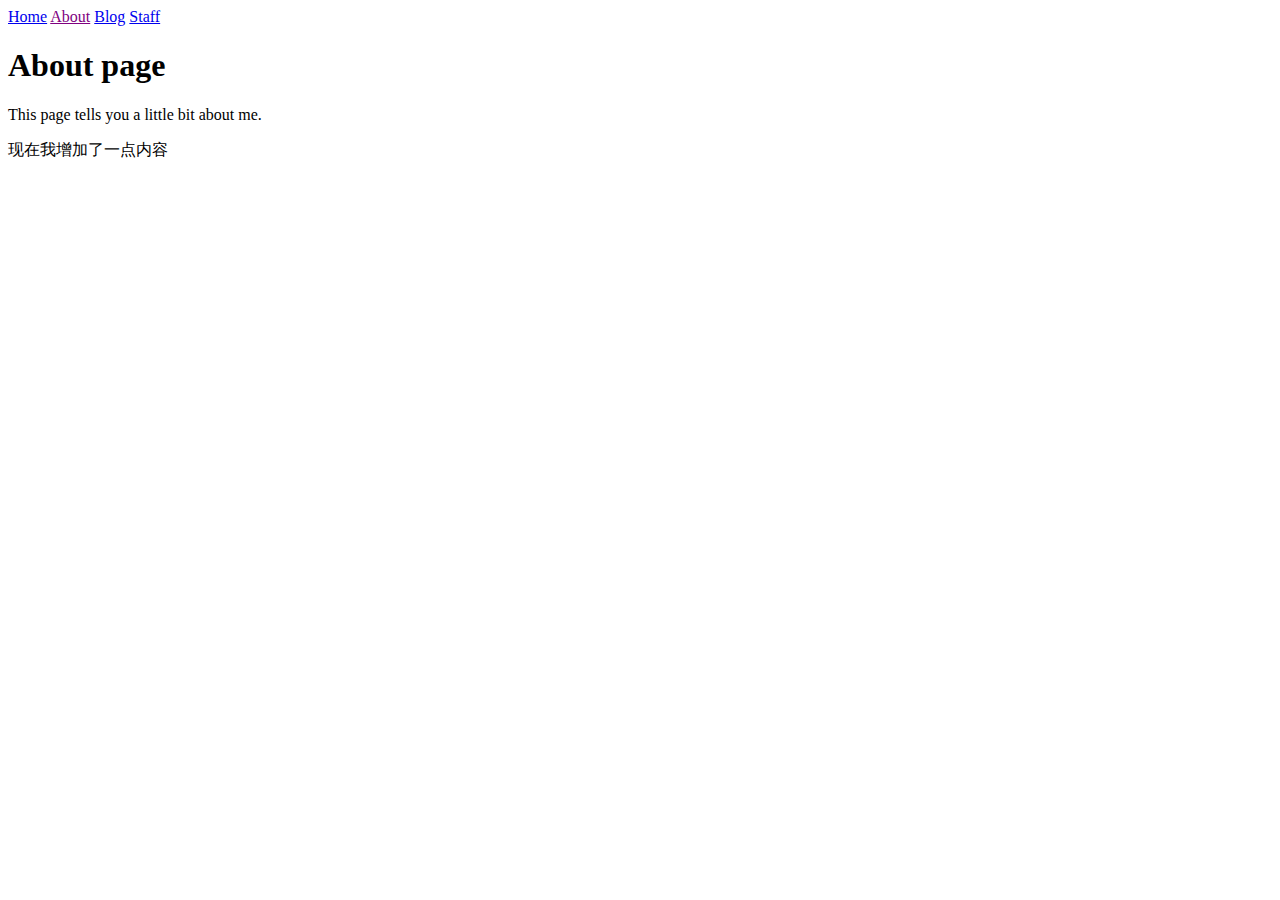
<file: about.html>
<!doctype html>
<html>
  <head>
    <meta charset="utf-8">
    <title>About</title>
    <link rel="stylesheet" href="/assets/css/styles.css">

  </head>
  <body>
    <nav>
    
    <a href="/" >Home</a>
    
    <a href="/about.html" class="current" >About</a>
    
    <a href="/blog.html" >Blog</a>
    
    <a href="/staff.html" >Staff</a>
    
</nav>
    <h1 id="about-page">About page</h1>

<p>This page tells you a little bit about me.</p>

<p>现在我增加了一点内容</p>

  </body>
</html>
</file>
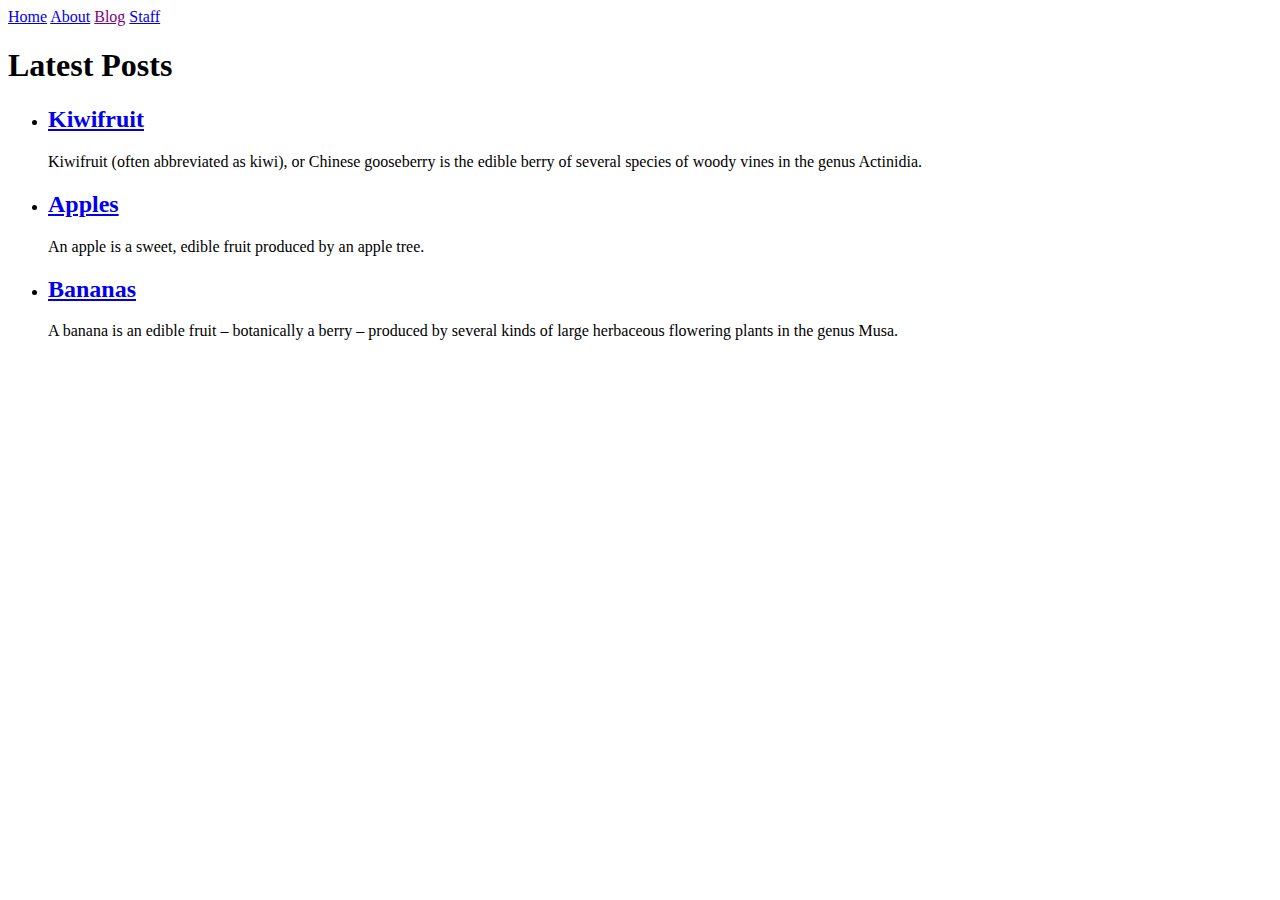
<file: blog.html>
<!doctype html>
<html>
  <head>
    <meta charset="utf-8">
    <title>Blog</title>
    <link rel="stylesheet" href="/assets/css/styles.css">

  </head>
  <body>
    <nav>
    
    <a href="/" >Home</a>
    
    <a href="/about.html" >About</a>
    
    <a href="/blog.html" class="current" >Blog</a>
    
    <a href="/staff.html" >Staff</a>
    
</nav>
    <h1>Latest Posts</h1>

<ul>
  
    <li>
      <h2><a href="/2018/08/22/kiwifruit.html">Kiwifruit</a></h2>
      <p>Kiwifruit (often abbreviated as kiwi), or Chinese gooseberry is the
edible berry of several species of woody vines in the genus Actinidia.</p>

    </li>
  
    <li>
      <h2><a href="/2018/08/21/apples.html">Apples</a></h2>
      <p>An apple is a sweet, edible fruit produced by an apple tree.</p>

    </li>
  
    <li>
      <h2><a href="/2018/08/20/bananas.html">Bananas</a></h2>
      <p>A banana is an edible fruit – botanically a berry – produced by several
kinds of large herbaceous flowering plants in the genus Musa.</p>

    </li>
  
</ul>
  </body>
</html>
</file>
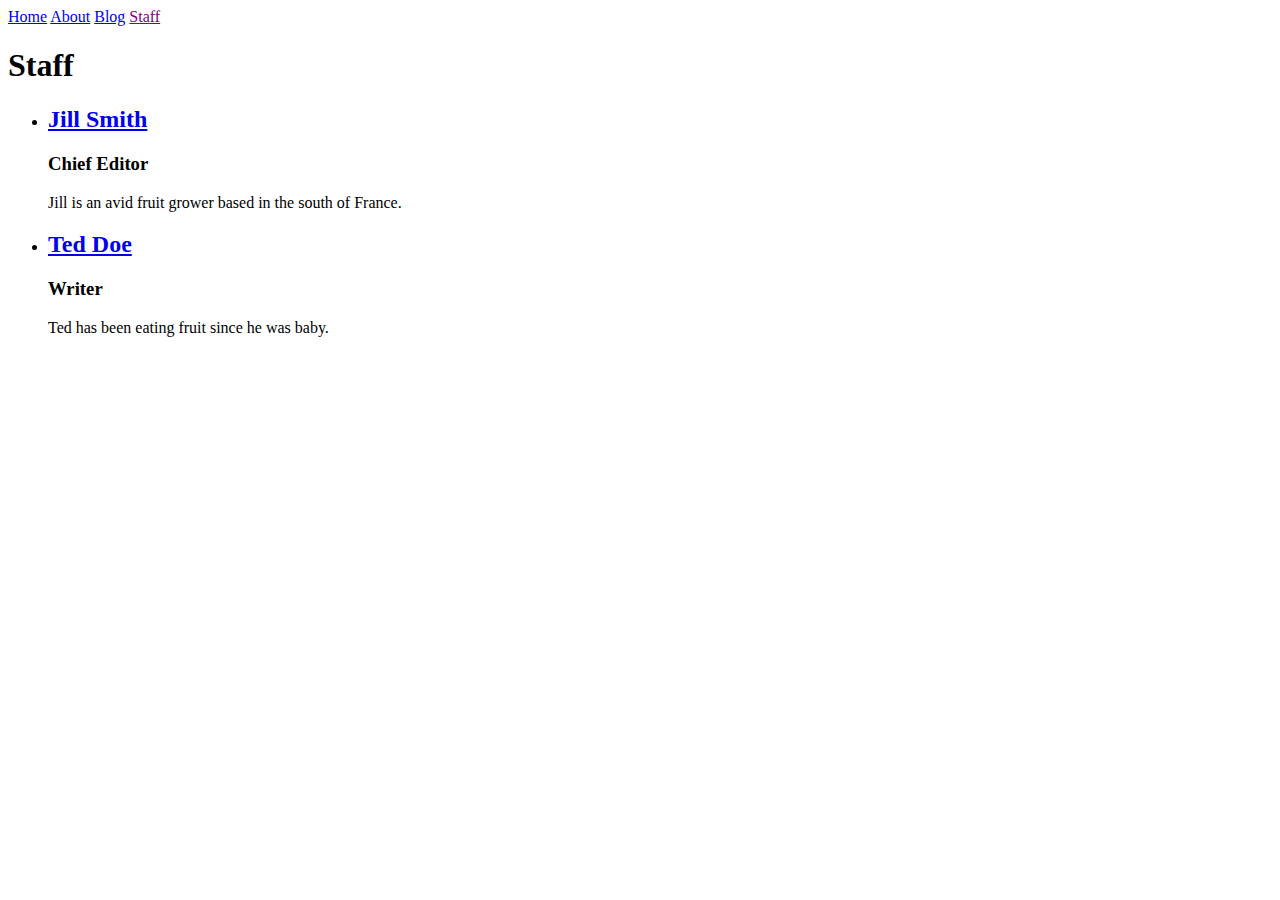
<file: staff.html>
<!doctype html>
<html>
  <head>
    <meta charset="utf-8">
    <title>Staff</title>
    <link rel="stylesheet" href="/assets/css/styles.css">

  </head>
  <body>
    <nav>
    
    <a href="/" >Home</a>
    
    <a href="/about.html" >About</a>
    
    <a href="/blog.html" >Blog</a>
    
    <a href="/staff.html" class="current" >Staff</a>
    
</nav>
    <h1>Staff</h1>

<ul>
  
    <li>
      <h2><a href="/authors/jill.html">Jill Smith</a></h2>
      <h3>Chief Editor</h3>
      <p><p>Jill is an avid fruit grower based in the south of France.</p>
</p>
    </li>
  
    <li>
      <h2><a href="/authors/ted.html">Ted Doe</a></h2>
      <h3>Writer</h3>
      <p><p>Ted has been eating fruit since he was baby.</p>
</p>
    </li>
  
</ul>
  </body>
</html>
</file>
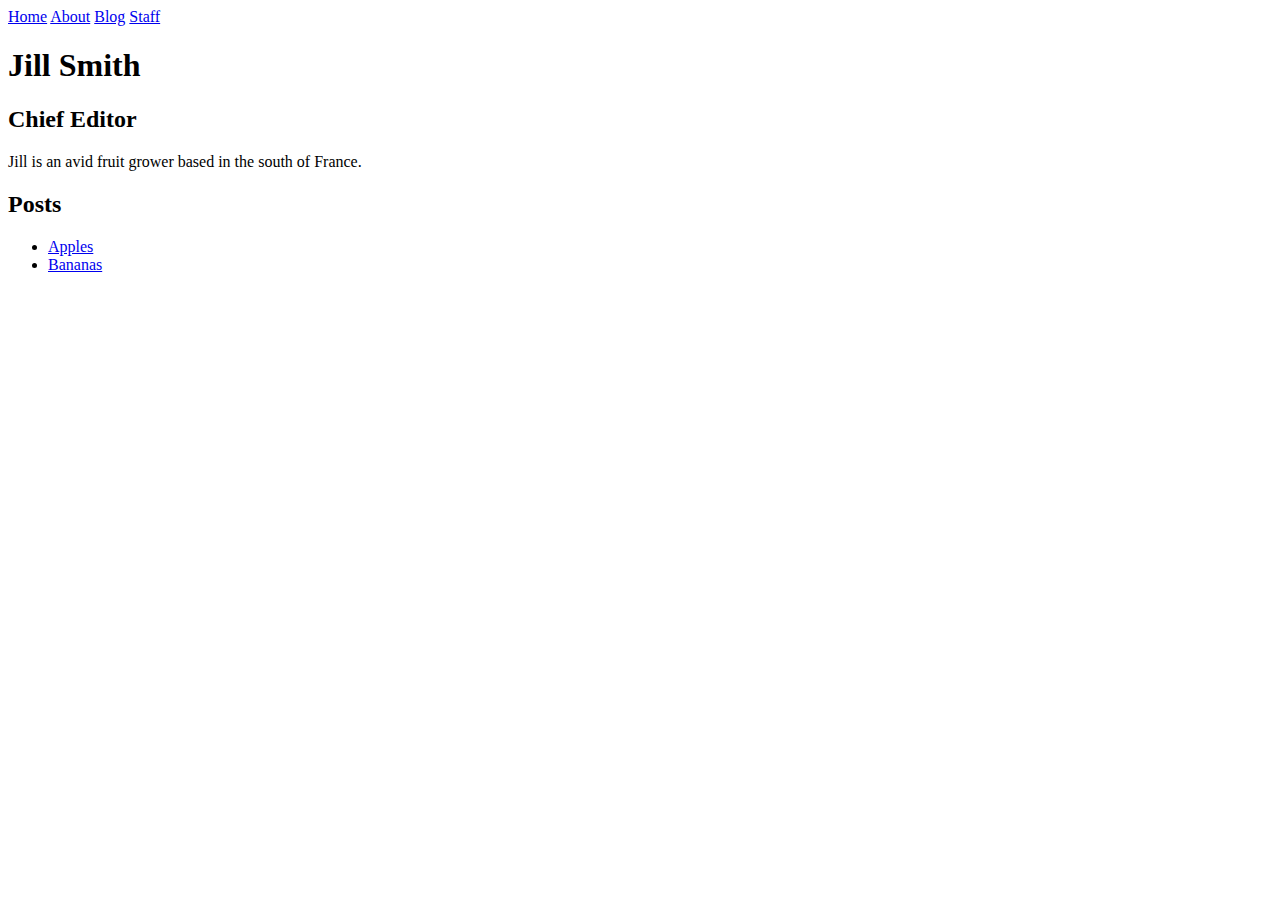
<file: authors/jill.html>
<!doctype html>
<html>
  <head>
    <meta charset="utf-8">
    <title>Jill</title>
    <link rel="stylesheet" href="/assets/css/styles.css">

  </head>
  <body>
    <nav>
    
    <a href="/" >Home</a>
    
    <a href="/about.html" >About</a>
    
    <a href="/blog.html" >Blog</a>
    
    <a href="/staff.html" >Staff</a>
    
</nav>
    <h1>Jill Smith</h1>
<h2>Chief Editor</h2>

<p>Jill is an avid fruit grower based in the south of France.</p>


<h2>Posts</h2>
<ul>
  
  
    <li><a href="/2018/08/21/apples.html">Apples</a></li>
  
    <li><a href="/2018/08/20/bananas.html">Bananas</a></li>
  
</ul>
  </body>
</html>
</file>
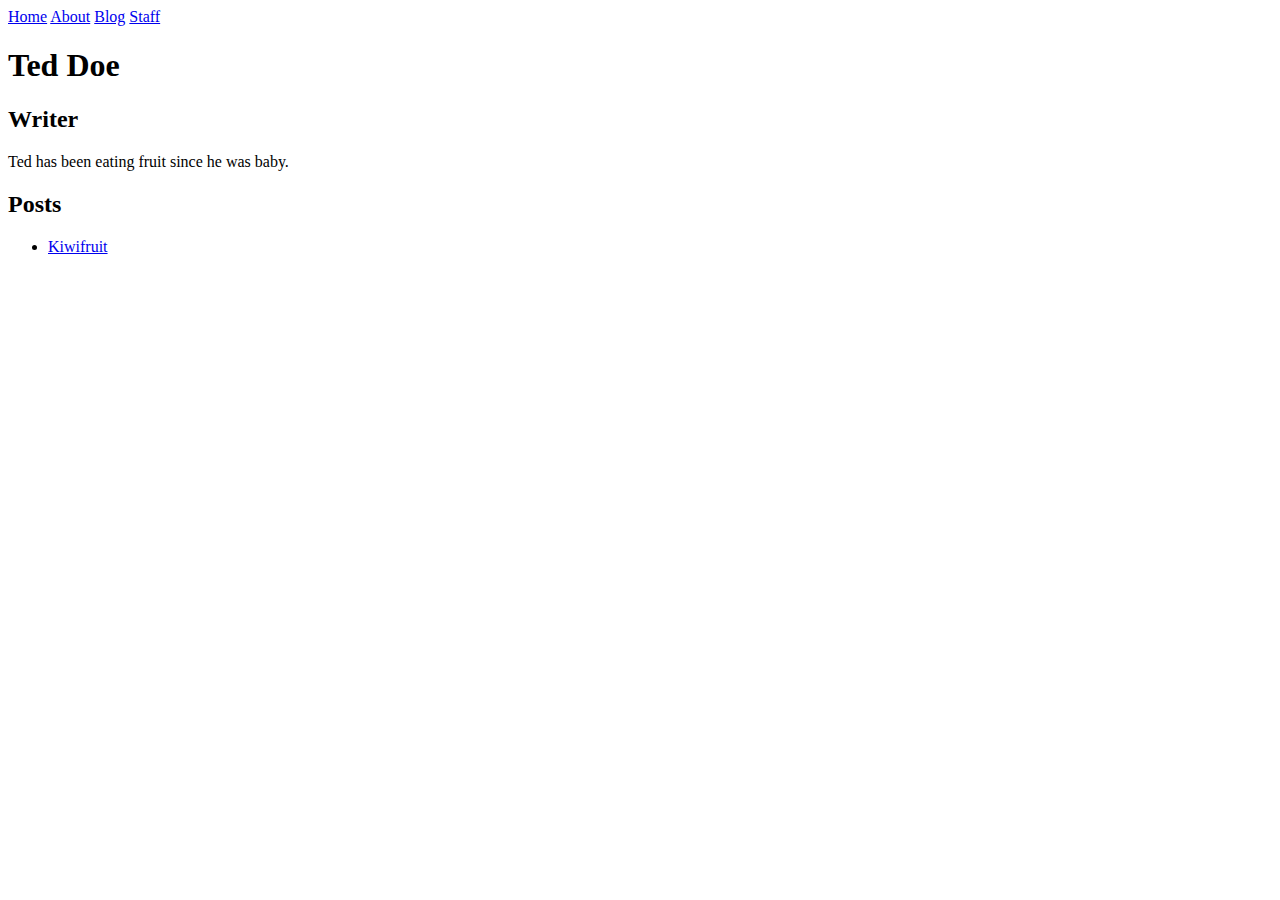
<file: authors/ted.html>
<!doctype html>
<html>
  <head>
    <meta charset="utf-8">
    <title>Ted</title>
    <link rel="stylesheet" href="/assets/css/styles.css">

  </head>
  <body>
    <nav>
    
    <a href="/" >Home</a>
    
    <a href="/about.html" >About</a>
    
    <a href="/blog.html" >Blog</a>
    
    <a href="/staff.html" >Staff</a>
    
</nav>
    <h1>Ted Doe</h1>
<h2>Writer</h2>

<p>Ted has been eating fruit since he was baby.</p>


<h2>Posts</h2>
<ul>
  
  
    <li><a href="/2018/08/22/kiwifruit.html">Kiwifruit</a></li>
  
</ul>
  </body>
</html>
</file>
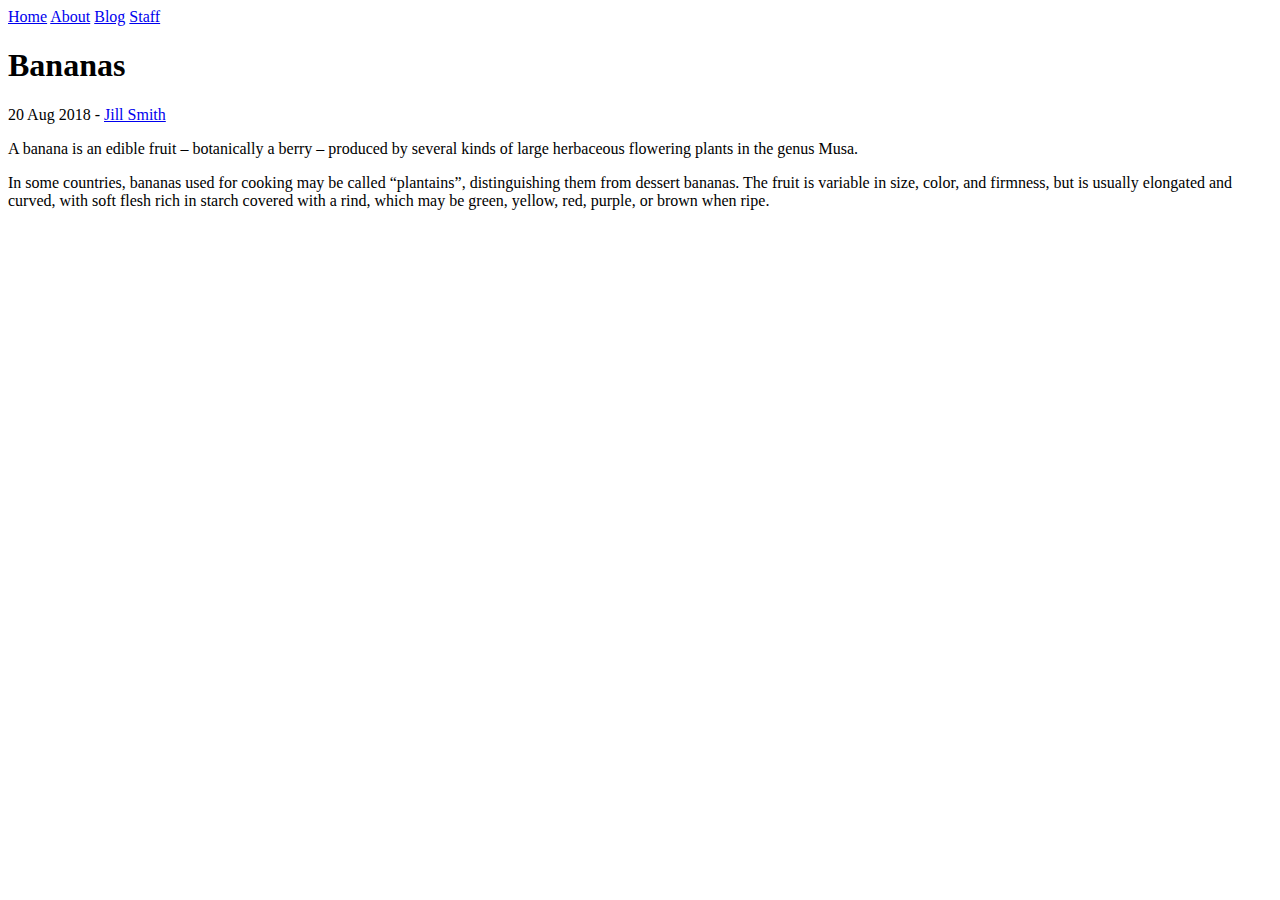
<file: 2018/08/20/bananas.html>
<!doctype html>
<html>
  <head>
    <meta charset="utf-8">
    <title>Bananas</title>
    <link rel="stylesheet" href="/assets/css/styles.css">

  </head>
  <body>
    <nav>
    
    <a href="/" >Home</a>
    
    <a href="/about.html" >About</a>
    
    <a href="/blog.html" >Blog</a>
    
    <a href="/staff.html" >Staff</a>
    
</nav>
    <h1>Bananas</h1>

<p>
  20 Aug 2018
  
  
    - <a href="/authors/jill.html">Jill Smith</a>
  
</p>

<p>A banana is an edible fruit – botanically a berry – produced by several
kinds of large herbaceous flowering plants in the genus Musa.</p>

<p>In some countries, bananas used for cooking may be called “plantains”,
distinguishing them from dessert bananas. The fruit is variable in size,
color, and firmness, but is usually elongated and curved, with soft
flesh rich in starch covered with a rind, which may be green, yellow,
red, purple, or brown when ripe.</p>

  </body>
</html>
</file>
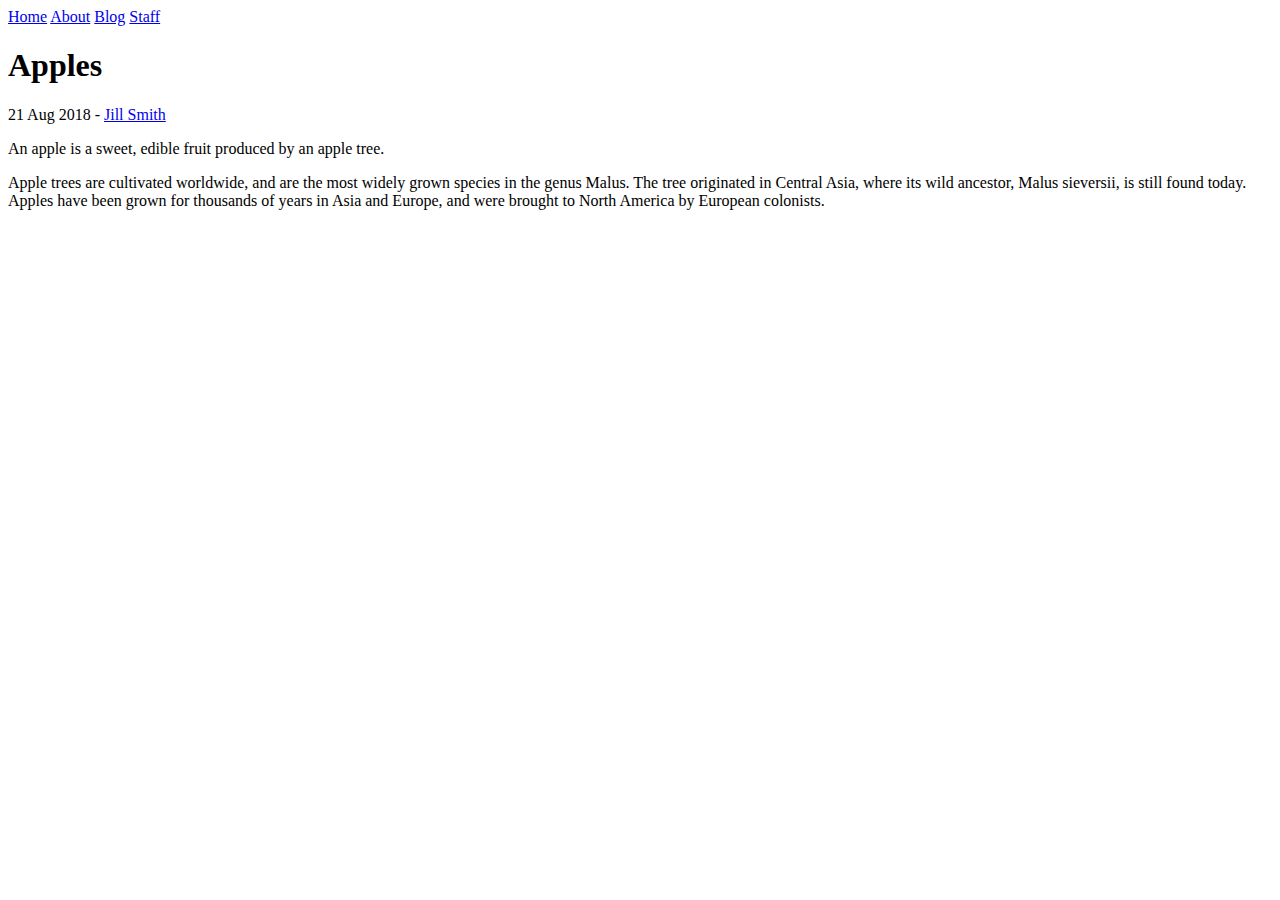
<file: 2018/08/21/apples.html>
<!doctype html>
<html>
  <head>
    <meta charset="utf-8">
    <title>Apples</title>
    <link rel="stylesheet" href="/assets/css/styles.css">

  </head>
  <body>
    <nav>
    
    <a href="/" >Home</a>
    
    <a href="/about.html" >About</a>
    
    <a href="/blog.html" >Blog</a>
    
    <a href="/staff.html" >Staff</a>
    
</nav>
    <h1>Apples</h1>

<p>
  21 Aug 2018
  
  
    - <a href="/authors/jill.html">Jill Smith</a>
  
</p>

<p>An apple is a sweet, edible fruit produced by an apple tree.</p>

<p>Apple trees are cultivated worldwide, and are the most widely grown
species in the genus Malus. The tree originated in Central Asia, where
its wild ancestor, Malus sieversii, is still found today. Apples have
been grown for thousands of years in Asia and Europe, and were brought
to North America by European colonists.</p>

  </body>
</html>
</file>
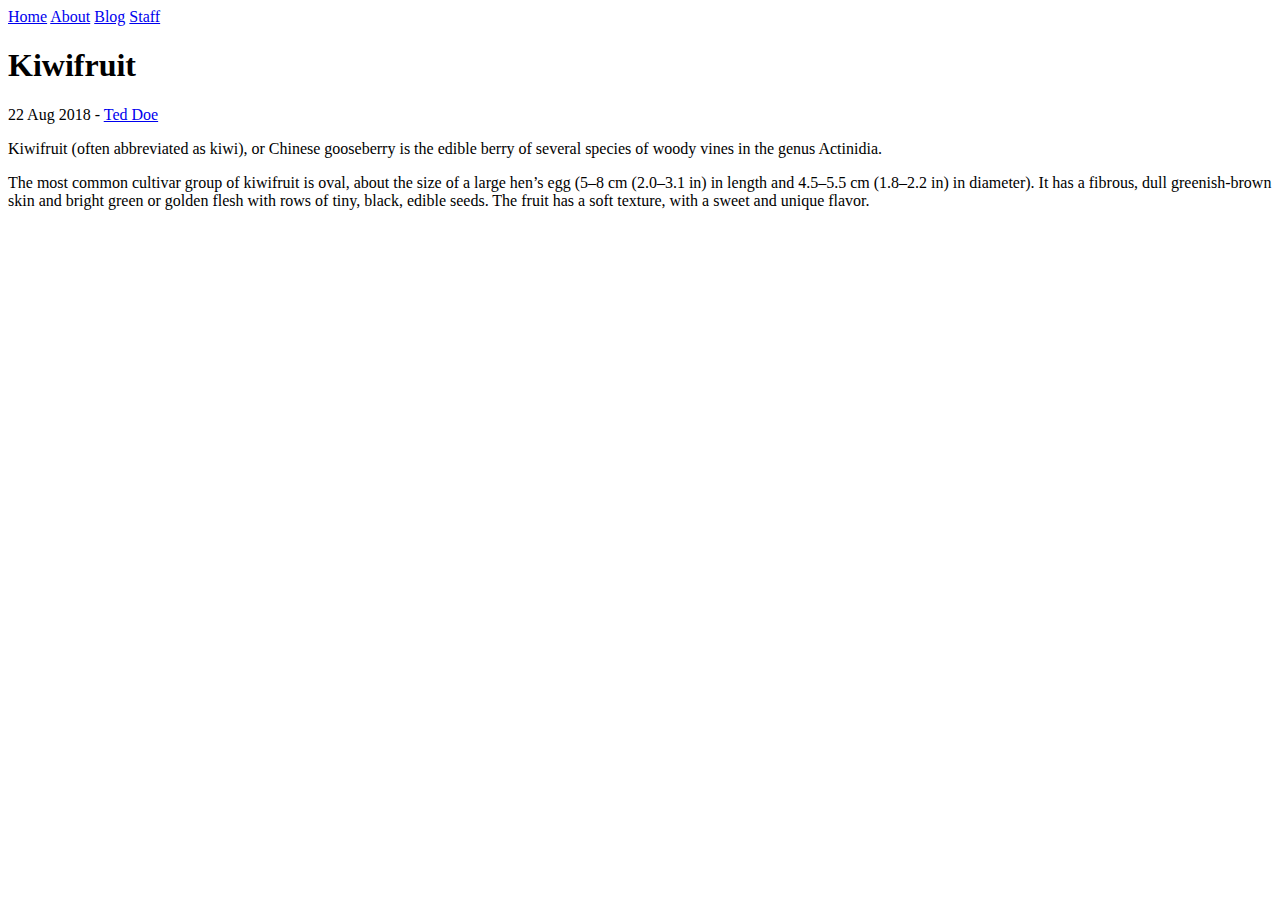
<file: 2018/08/22/kiwifruit.html>
<!doctype html>
<html>
  <head>
    <meta charset="utf-8">
    <title>Kiwifruit</title>
    <link rel="stylesheet" href="/assets/css/styles.css">

  </head>
  <body>
    <nav>
    
    <a href="/" >Home</a>
    
    <a href="/about.html" >About</a>
    
    <a href="/blog.html" >Blog</a>
    
    <a href="/staff.html" >Staff</a>
    
</nav>
    <h1>Kiwifruit</h1>

<p>
  22 Aug 2018
  
  
    - <a href="/authors/ted.html">Ted Doe</a>
  
</p>

<p>Kiwifruit (often abbreviated as kiwi), or Chinese gooseberry is the
edible berry of several species of woody vines in the genus Actinidia.</p>

<p>The most common cultivar group of kiwifruit is oval, about the size of
a large hen’s egg (5–8 cm (2.0–3.1 in) in length and 4.5–5.5 cm
(1.8–2.2 in) in diameter). It has a fibrous, dull greenish-brown skin
and bright green or golden flesh with rows of tiny, black, edible
seeds. The fruit has a soft texture, with a sweet and unique flavor.</p>

  </body>
</html>
</file>
<file: assets/css/styles.css>
.current {
  color: purple;
}

/*# sourceMappingURL=styles.css.map */
</file>
